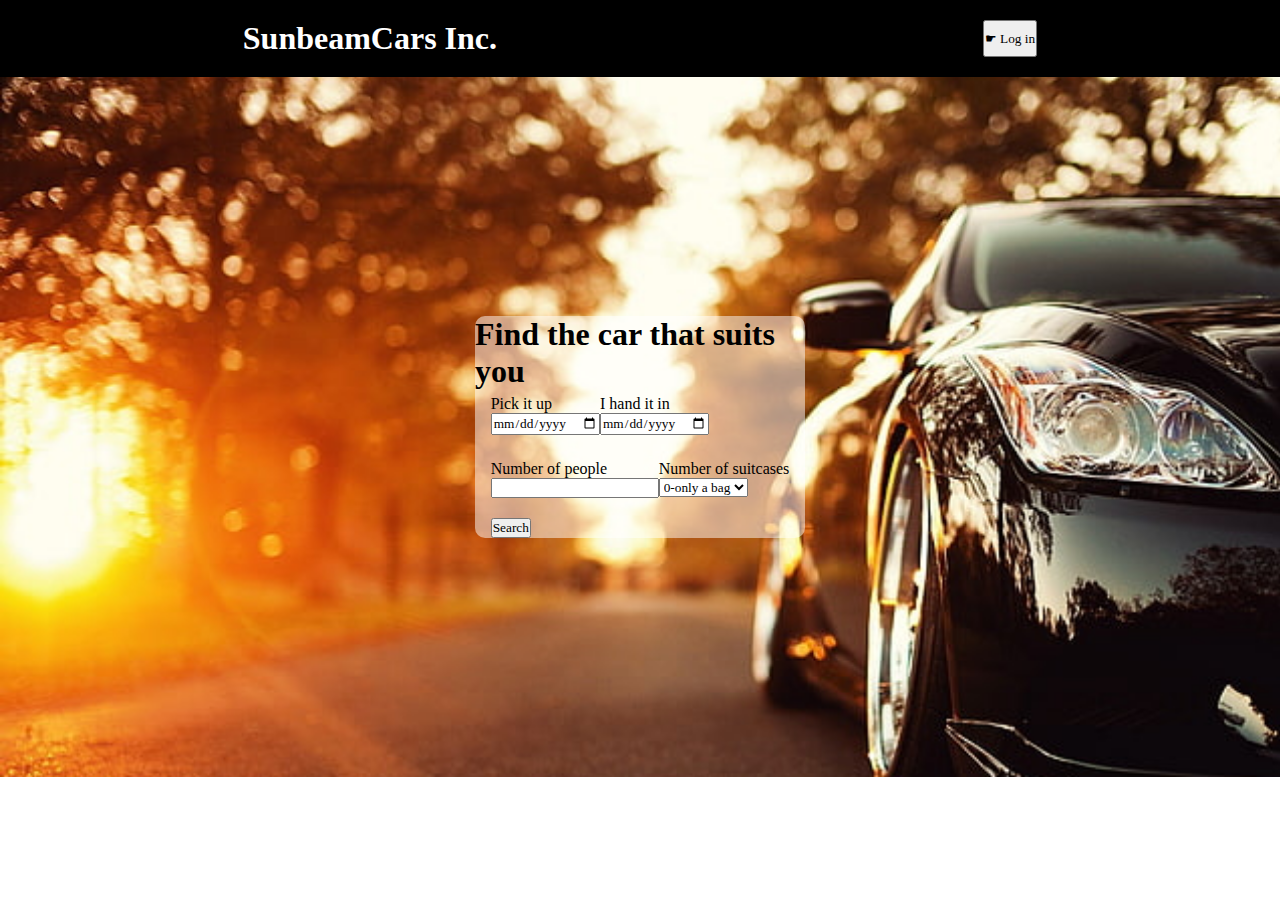
<file: index.html>
<!DOCTYPE html>
<html lang="en">
<head>
    <meta charset="UTF-8">
    <meta http-equiv="X-UA-Compatible" content="IE=edge">
    <meta name="viewport" content="width=device-width, initial-scale=1.0">
    <link rel="icon" href="images/favicon.jpg">
    <link rel="stylesheet" href="styles/styles.css">
    <title>Rent a car</title>
    
</head>
<body>
    <nav>
        <h1>SunbeamCars Inc.</h1>
        <button>
            &#9755 Log in
        </button>
    </nav>
    <header>
        <section class="form">
            <h1>Find the car that suits you</h1>
            <form action="#" class="searchForm">
                <div class="row-one">
                    <div>
                        <label for="pickup-time">Pick it up</label>
                        <input type="date" name="pickup-time" id="pickup-time">
                    </div>
                    <div>
                        <label for="handin-time">I hand it in</label>
                        <input type="date" name="handin-time" id="handin-time">
                    </div>
                </div>
                <div class="row-two">
                    <div>
                        <label for="number-of-people" >Number of people</label>
                        <input type="number" name="number-of-people" id="number-of-people" class="numberOfPeople">
                    </div>
                    <div>
                        <label for="suitcases" >Number of suitcases</label>
                        <select name="number-of-suitcases" class="numberOfSuitcases" id="number-of-suitcases">
                            <option value="0">0-only a bag</option>
                            <option value="1">1</option>
                            <option value="2">2</option>
                            <option value="3">3</option>
                            <option value="4">4</option>
                        </select>
                    </div>
                </div>
                <button type="submit">Search</button>
            </form>
        </section>
    </header>
    <main class="main-content">
    </main>
    <script src="js/script.js"></script>
</body>
</html>
</file>
<file: styles/styles.css>
nav{
    display:flex;
    justify-content: space-around;
    background-color: black;
    padding: 20px 0px;
    color: white;
}

*{
    margin:0;
    padding:0;
    font-family: Cambria, Cochin, Georgia, Times, 'Times New Roman', serif;
}

header{
    background-image: url(../images/background-image.jpg);
    background-repeat: repeat-y;
    background-size:cover;
    background-attachment: fixed;
    height: 700px;
    display: flex;
    align-items: center;
    justify-content: center;
}


.form{
    color: black;
    background-color: rgba(255, 255, 255, 0.5);
    display: flex;
    flex-direction: column;
    align-items: center;
    width: 330px;
    border-radius: 10px;
    margin: auto;
    
}

.row-one{
    display: flex;
    padding: 5px 0;
}

.row-two{
    display: flex;
    padding: 20px 0;
}

label{
    display: block;
}

.car1{
    display: flex;
    justify-content: space-around;
    width: 100%;
    background-color: rgba(255, 255, 255, 0.603);
    align-items: center;
    margin: 50px auto;
    border-radius: 10px;
    width: 70%;
}

.car1 img{
    height: 150px;
}
</file>
